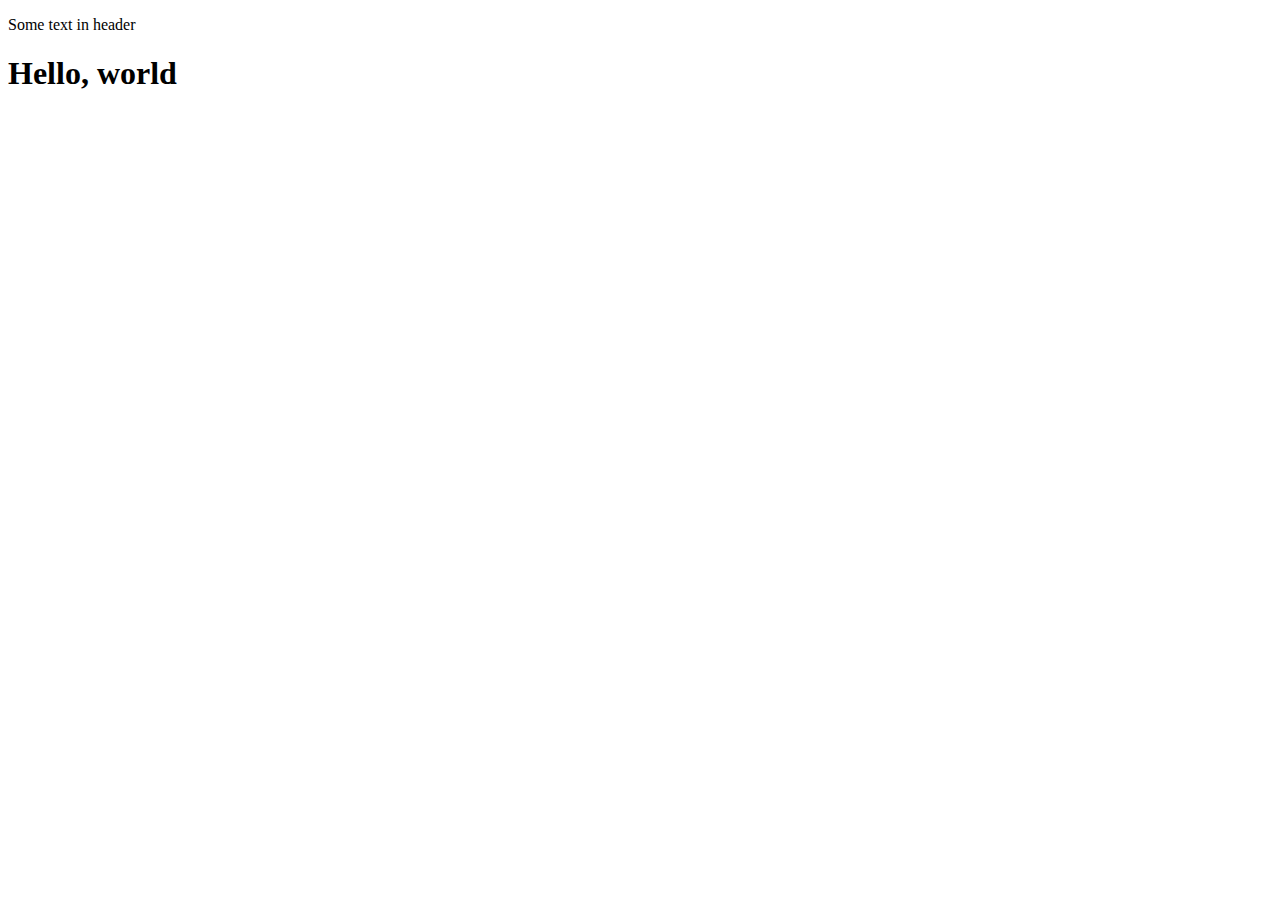
<file: tests/fixtures/html_page.html>
<!DOCTYPE html>
<html lang="en">
<head>
    <meta charset="UTF-8">
    <meta name="viewport" content="width=device-width, initial-scale=1, shrink-to-fit=no">
    <meta name="description" content="Hello world description">
    <title>Hello world title</title>
</head>
<body>
    <header class="class">
        <p>Some text in header</p>
    </header>
    <main><h1>Hello, world</h1></main>
    <footer></footer>
</body>
</html>
</file>
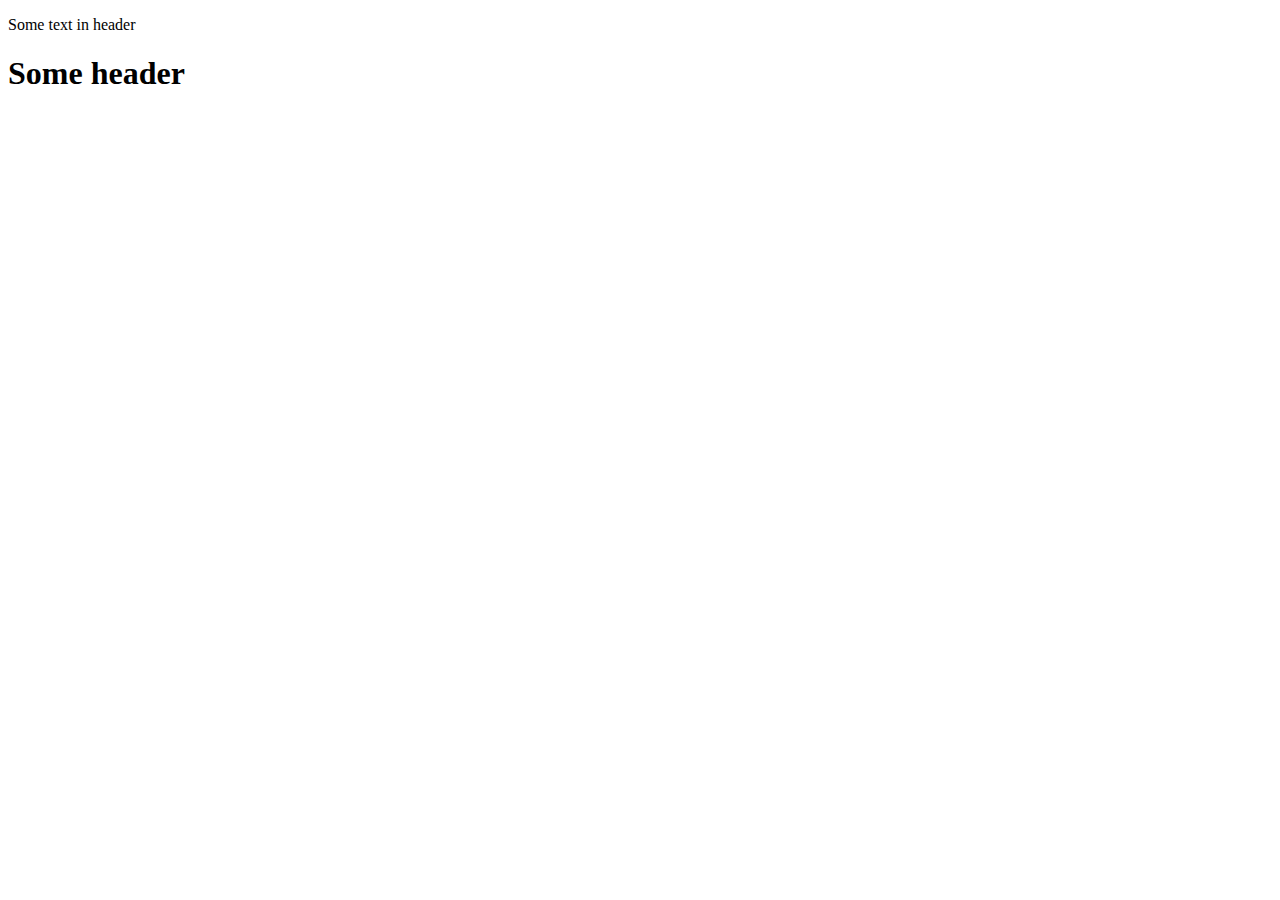
<file: tests/fixtures_own/html_page.html>
<!DOCTYPE html>
<html lang="en">
<head>
    <meta charset="UTF-8">
    <meta name="viewport" content="width=device-width, initial-scale=1, shrink-to-fit=no">
    <meta name="description" content="Some description">
    <title>Some title</title>
</head>
<body>
    <header class="class">
        <p>Some text in header</p>
    </header>
    <main><h1>Some header</h1></main>
    <footer></footer>
</body>
</html>
</file>
